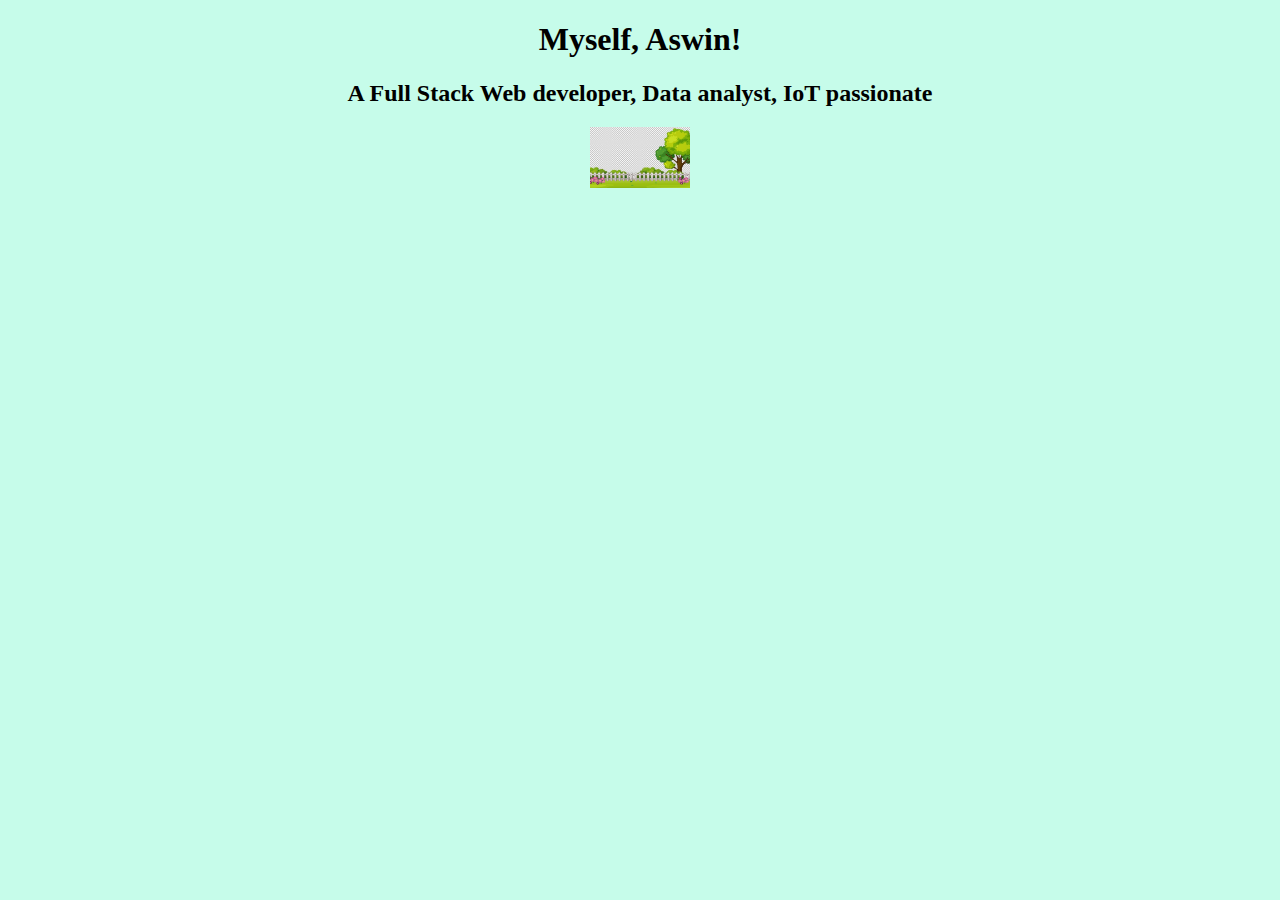
<file: about me.html>
<!DOCTYPE html>

<html lang="en">

    <head>
        <meta charset="UTF-8">
        <meta http-equiv="X-UA-Compatible" content="IE=edge">
        <meta name="viewport" content="width=device-width, initial-scale=1.0">
    
        <link rel="stylesheet" href="css/about me.css">
        <link rel="icon" href="images/me.ico">
    
        <title>About Me</title>
    </head>

    <body>
        <div>
            <h1>Myself, Aswin!</h1>
            <h2>A Full Stack Web developer, Data analyst, IoT passionate</h2>
        </div>

        <div>
            <img src="images/bg.jpg" width="100px">
        </div>
    </body>

</html>
</file>
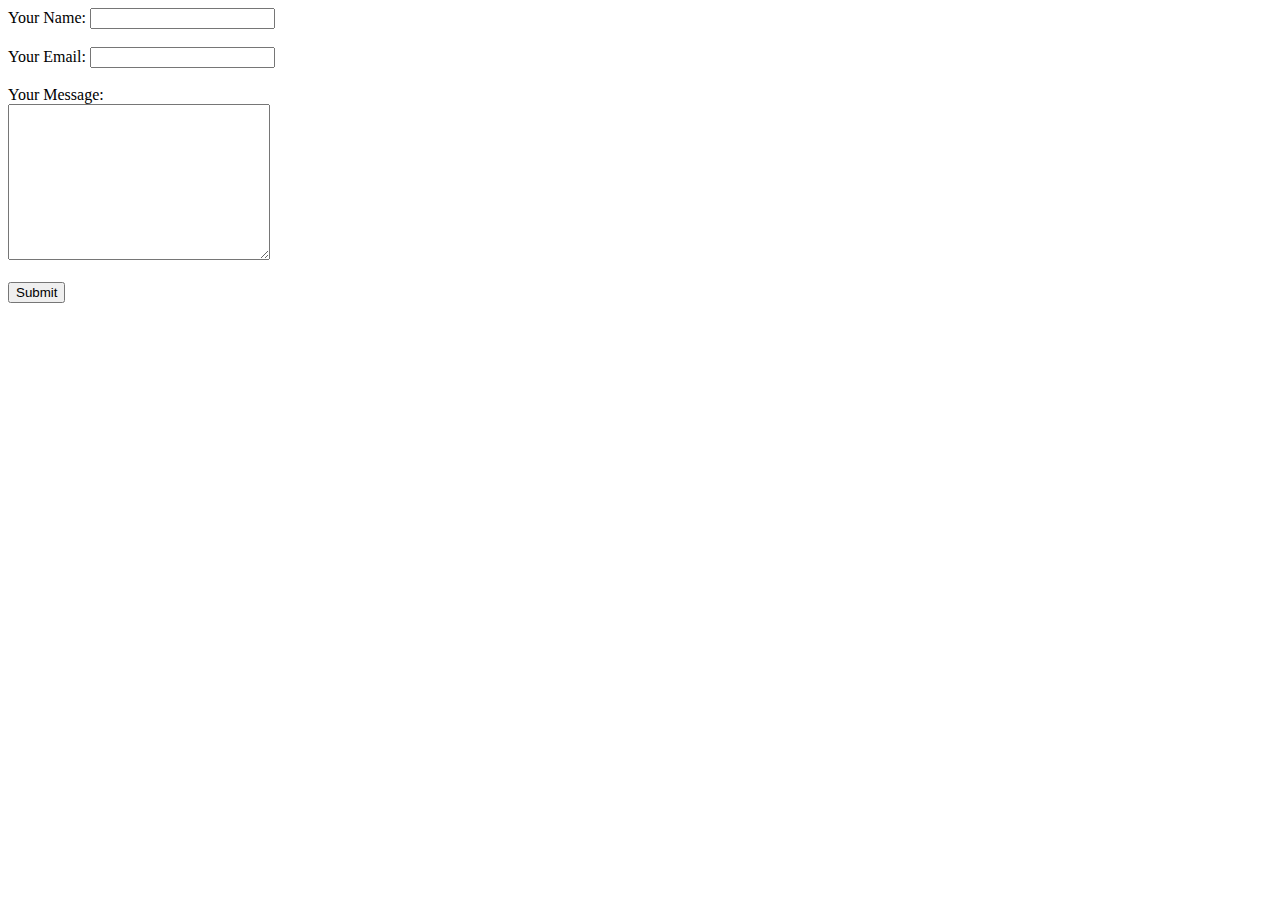
<file: feedback.html>
<!DOCTYPE html>
<html lang="en">
<head>
    <meta charset="UTF-8">
    <meta http-equiv="X-UA-Compatible" content="IE=edge">
    <meta name="viewport" content="width=device-width, initial-scale=1.0">
    <title>Document</title>
</head>
<body>

    <form class="form1" action="mailto:aswingenius@gmail.com" method="post">
        <label>Your Name:</label>
        <input type="text" name="" value=""><br><br>
        
        <label>Your Email:</label>
        <input type="email" name="" value=""><br><br>
        
        <Label>Your Message:</label><br>
        <textarea name="name" rows="10" cols="30"></textarea><br><br>
        
        <input type="submit" name="">
    </form>
    
</body>
</html>
</file>
<file: css/about me.css>
body{
    margin: 0;
    text-align: center;
    background-color: rgb(198, 252, 234);
    font-family: 'Segoe UI';
}

h1{
    
}
</file>
